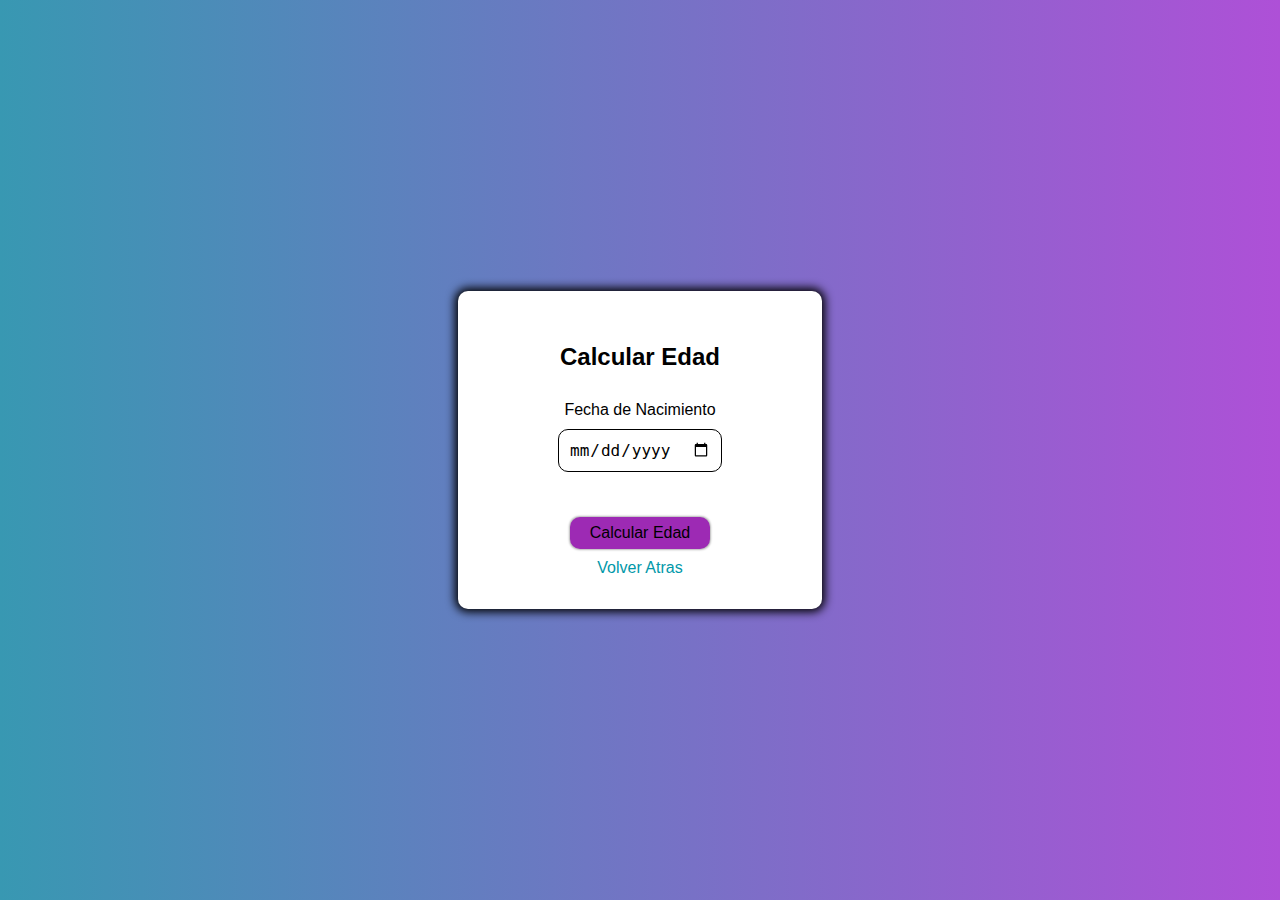
<file: html/calculatorage.html>
<!DOCTYPE html>
<html lang="en">
<head>
    <meta charset="UTF-8">
    <meta name="viewport" content="width=device-width, initial-scale=1.0">
    <link rel="stylesheet" href="../css/calculatorage/calculatorage.css">
    <title>Calcular Edad</title>
</head>
<body>
    <div class="card">
        <h2>Calcular Edad</h2>
        <label for="CalculatorAge">Fecha de Nacimiento</label>
        <input type="date" id="CalculatorAge">
        <button onclick="calcularedad()">Calcular Edad</button>
        <a href="../index.html">Volver Atras</a>
    </div>
    <script src="../js/vendor/sweetalert2@11.js"></script>
    <script src="../js/calculatorage/calculatorage.js"></script>
</body>
</html>
</file>
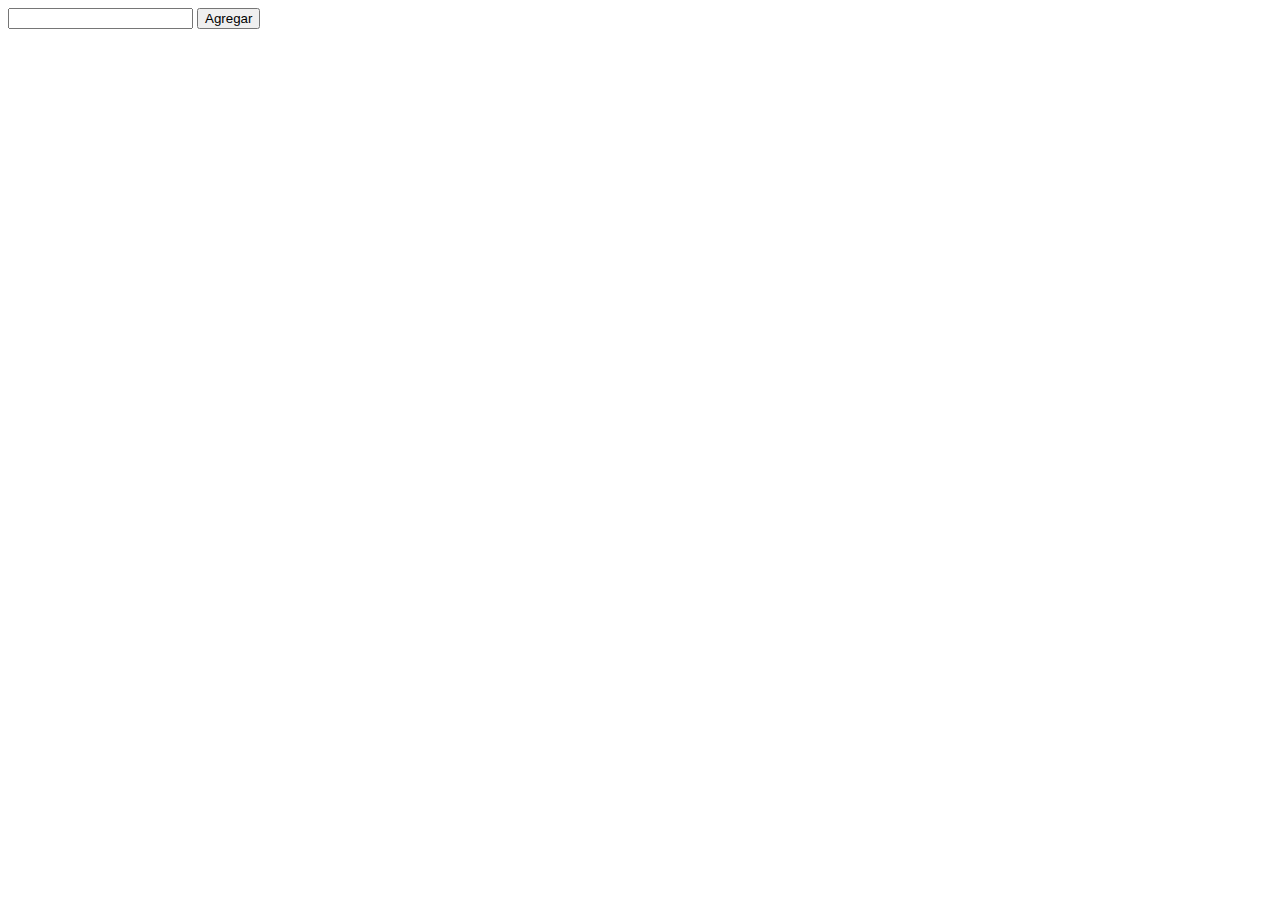
<file: html/TODO.html>
<!DOCTYPE html>
<html lang="es">
<head>
    <meta charset="UTF-8">
    <meta name="viewport" content="width=device-width, initial-scale=1.0">
    <title>TODO List</title>
</head>
<body>
    <div>
        <div>
            <input type="text" id="text">
            <button id="add">Agregar</button>
        </div>
        <div id="tasks"></div>
    </div>
    <script src="/js/todo/todo.js"></script>
</body>
</html>
</file>
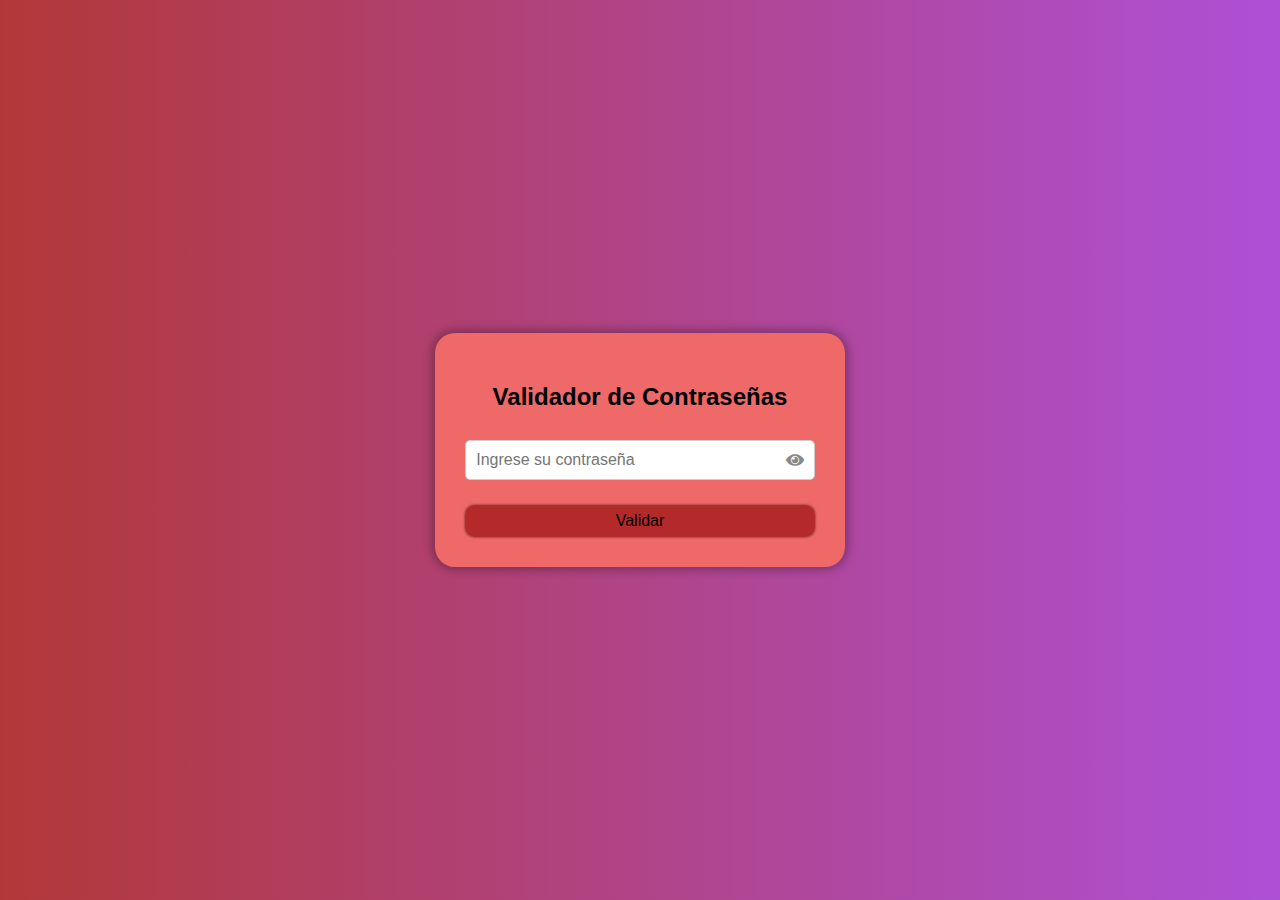
<file: html/validator.html>
<!DOCTYPE html>
<html lang="en">

<head>
    <meta charset="UTF-8">
    <meta http-equiv="X-UA-Compatible" content="IE=edge">
    <meta name="viewport" content="width=device-width, initial-scale=1.0">
    <title>Document</title>
    <!--<link rel="stylesheet" href="https://cdnjs.cloudflare.com/ajax/libs/font-awesome/7.0.0/css/all.min.css">-->
    <link rel="stylesheet" href="../css/vendor/all.min.css">
    <link rel="stylesheet" href="../css/validator/validator.css">
    <!-- Estilos de la página -->
</head>

<body>
    <div class="container">
        <!-- <h1>Duvan Angarita</h1> -->
        <h2>Validador de Contraseñas</h2>
        <div class="inputs">
            <input type="password" id="password" placeholder="Ingrese su contraseña">
            <i class="fas fa-eye toggle_password" id="toggle_password"></i>
        </div>
        <button id="btn_validate" onclick="validar()">Validar</button>
    </div>
    <!--<script src="https://cdn.jsdelivr.net/npm/sweetalert2@11"></script>-->
    <script src="../js/validator/validator.js"></script>
    <script src="../js/vendor/sweetalert2@11.js"></script>
    

</body>

</html>
</file>
<file: css/calculatorage/calculatorage.css>
body{
    font-family: arial, sans-serif;
    background: #d1a0fc;
    background: linear-gradient(90deg, rgb(56, 152, 178) 0%, rgb(174, 80, 215) 100%);
    display: flex;
    justify-content: center;
    align-items: center;
    height: 100vh;
    margin: 0;
}

.card{
    background-color: #fff;
    padding: 2rem;
    border-radius: 10px;
    box-shadow: 0px 0px 10px 3px black;
    text-align: center;
    width: 300px;
    display: flex;
    flex-direction: column;
    gap: 10px;
    align-items: center;
}

input[type="date"]{
    padding: 10px;
    font-size: 16px;
    border: 1px solid #000;
    border-radius: 10px;
    margin-bottom: 20px;
}

button{
    margin-top: 15px;
    background-color: #9d2ab4;
    border: none;
    padding: 7px 20px;
    border-radius: 10px;
    font-size: 16px;
    box-shadow: 0px 0px 2px 0.5px rgba(0, 0, 0, 0.29);
    cursor: pointer;
    transition: background-color 0.3s ease, color 0.3s ease, transform 0.3s ease;
}

button:hover{
    background-color: #4b4b4b;
    color: white;
}

a{
    text-decoration: none;
    color: #0198a9;
}
</file>
<file: css/validator/validator.css>
body {
    font-family: arial, sans-serif;
    background: #adffce;
    background: linear-gradient(90deg, rgb(178, 56, 56) 0%, rgb(174, 80, 215) 100%);
    display: flex;
    justify-content: center;
    align-items: center;
    height: 100vh;
    margin: 0;
}

.container {
    background-color: #ef6969;
    padding: 30px;
    border-radius: 20px;
    text-align: center;
    width: 350px;
    box-shadow: 0px 0px 10px 3px rgba(0, 0, 0, 0.29);
    display: flex;
    flex-direction: column;
    gap: 10px;
}

input[type="password"],
input[type="text"] {
    width: 85%;
    padding: 10px 40px 10px 10px;
    border: 1px solid #ccc;
    border-radius: 5px;
    font-size: 16px;
}

#btn_validate {
    margin-top: 15px;
    background-color: rgb(180, 42, 42);
    border: none;
    padding: 7px 20px;
    border-radius: 10px;
    font-size: 16px;
    box-shadow: 0px 0px 2px 0.5px rgba(0, 0, 0, 0.29);
    cursor: pointer;
    transition: background-color 0.3s ease, color 0.3s ease, transform 0.3s ease;
}

#btn_validate:hover {
    background-color: #4b4b4b;
    color: white;
}

.toggle_password {
    position: absolute;
    cursor: pointer;
    top: 50%;
    right: 10px;
    transform: translateY(-50%);
    color: #888;
}

.inputs {
    position: relative;
    width: 100%;
}

a{
    text-decoration: none;
    color: #888;
    
}

a:hover{
    color: #4b4b4b;
    text-decoration: underline;
}
</file>
